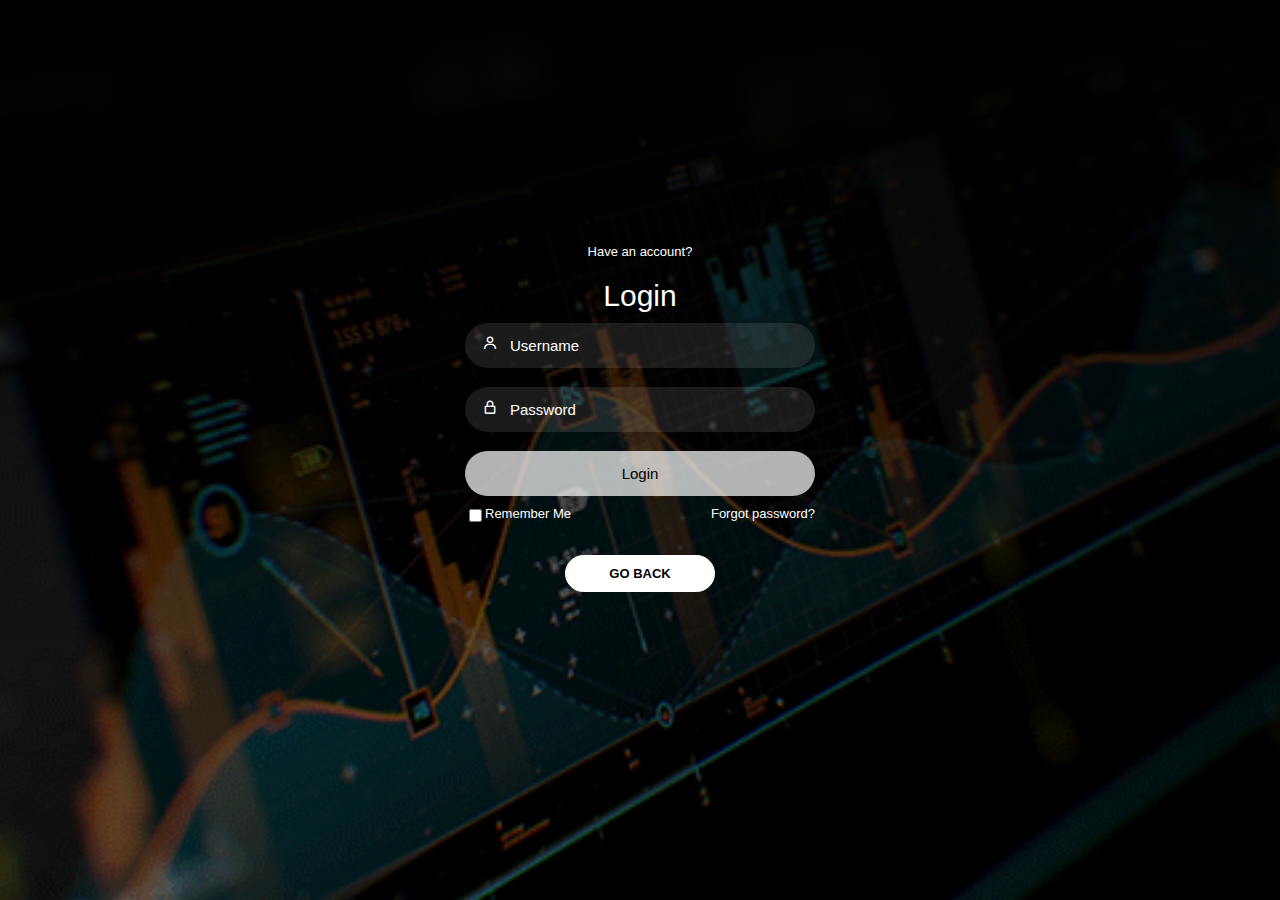
<file: login-signup/form.html>
<!DOCTYPE html>
<html lang="en">
<head>
    <meta charset="UTF-8">
    <meta http-equiv="X-UA-Compatible" content="IE=edge">
    <meta name="viewport" content="width=device-width, initial-scale=1.0">
    <link rel="stylesheet" href="formstyle.css">
    <link href='https://unpkg.com/boxicons@2.1.4/css/boxicons.min.css' rel='stylesheet'>
     <link rel="icon" href="./images/bg1.jpg">
    <title>i2ForexTrade | Login</title>

</head>
<body>
   <div class="box">
    <div class="container">

        <div class="top">
            <span>Have an account?</span>
            <header>Login</header>
        </div>

        <div class="input-field">
            <input type="text" class="input" placeholder="Username" id="user">
            <i class='bx bx-user' ></i>
        </div>

        <div class="input-field">
            <input type="Password" class="input" placeholder="Password" id="password">
            <i class='bx bx-lock-alt'></i>
        </div>

        <div class="input-field">
            <input type="submit" class="submit" value="Login" id="">
        </div>

        <div class="two-col">
            <div class="one">
               <input type="checkbox" name="" id="check">
               <label for="check"> Remember Me</label>
            </div>
            <div class="two">
                <label><a href="#">Forgot password?</a></label>
            </div>

        </div>
        <div id="login-back">
            <span style="color: black;"><b>GO BACK</b></span>
        </div>
    </div>
</div>  
</body>
</html>
</file>
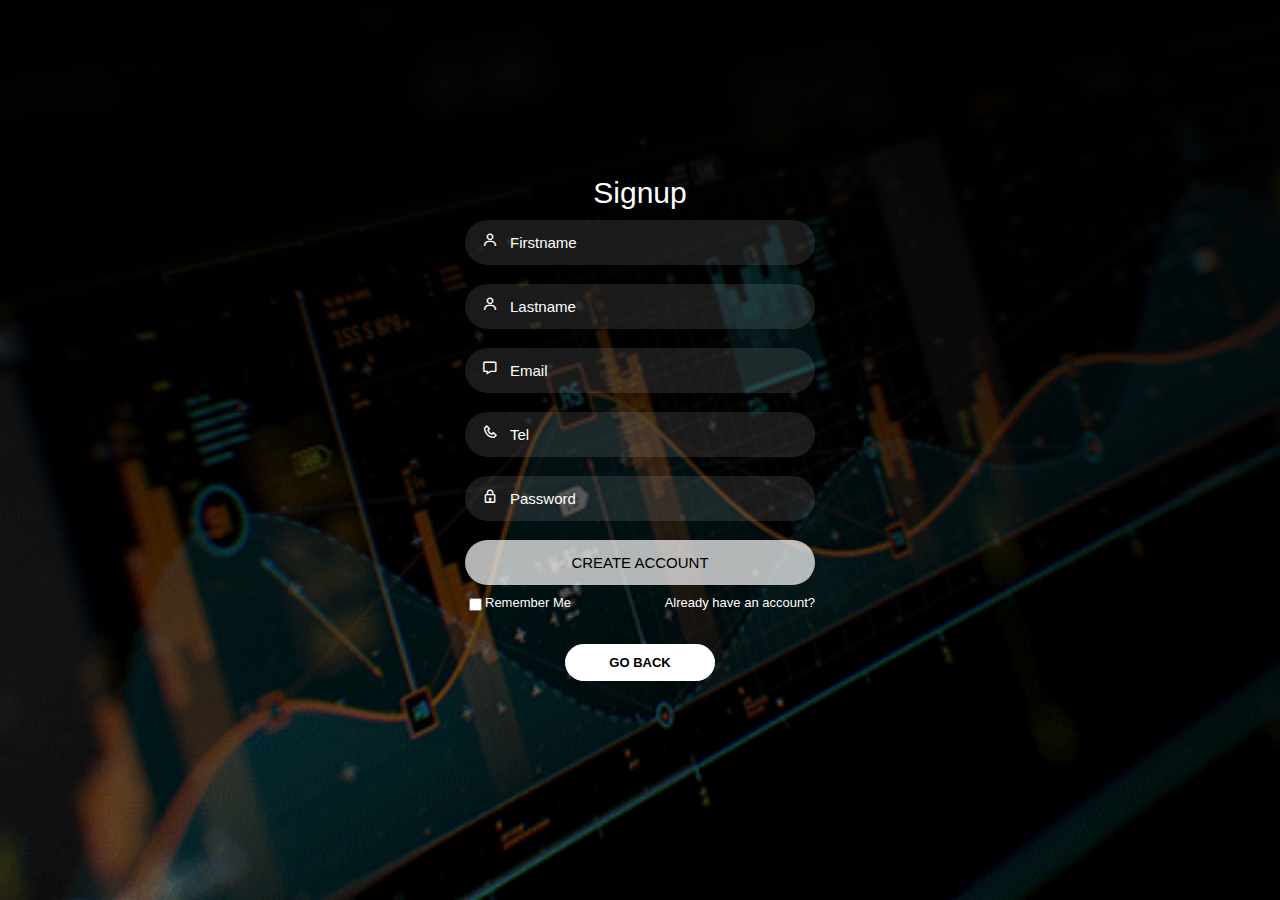
<file: login-signup/signup.html>
<!DOCTYPE html>
<html lang="en">
<head>
    <meta charset="UTF-8">
    <meta http-equiv="X-UA-Compatible" content="IE=edge">
    <meta name="viewport" content="width=device-width, initial-scale=1.0">
    <link rel="stylesheet" href="formstyle.css">
    <link href='https://unpkg.com/boxicons@2.1.4/css/boxicons.min.css' rel='stylesheet'>

    <title>i2ForexTrade | Signup</title>

</head>
<body>
   <div class="box">
    <div class="container">

        <div class="top">
            <span></span>
            <header>Signup</header>
        </div>

        <div class="input-field">
            <input type="text" class="input" placeholder="Firstname" id="">
            <i class='bx bx-user' ></i>
        </div>
        <div class="input-field">
            <input type="text" class="input" placeholder="Lastname" id="">
            <i class='bx bx-user' ></i>
        </div>
        <div class="input-field">
            <input type="text" class="input" placeholder="Email" id="">
            <i class='bx bx-message' ></i>
        </div>
        <div class="input-field">
            <input type="text" class="input" placeholder="Tel" id="">
            <i class='bx bx-phone' ></i>
        </div>
        <!--<div class="input-field">
            <input class="input" placeholder="Tel" id="">
            <i class='bx bx-phone' ></i>
            <input type="radio" name="gender" value="male" checked> Male<br>
            <input type="radio" name="gender" value="female"> Female<br>
            <input type="radio" name="gender" value="other"> Other 
        </div>-->

        <div class="input-field">
            <input type="Password" class="input" placeholder="Password" id="">
            <i class='bx bx-lock'></i>
        </div>

        <div class="input-field">
            <input type="submit" class="submit" value="CREATE ACCOUNT" id="">
        </div>

        <div class="two-col">
            <div class="one">
               <input type="checkbox" name="" id="check">
               <label for="check"> Remember Me</label>
            </div>
            <div class="two">
                <label><a href="login-signup/form.html">Already have an account?</a></label>
            </div>

        </div>
        <div id="login-back">
            <span style="color: black;"><b>GO BACK</b></span>
        </div>
    </div>
</div>  
</body>
</html>
</file>
<file: login-signup/formstyle.css>
@import url('https://fonts.googleapis.com/css2?family=Nunito:wght@400;600;800&display=swap');
*{
    font-family: 'poppins' ,sans-serif;
}
body{
    background-image: linear-gradient(rgb(1, 1, 1),rgba(0, 0, 0, 0.5)),url("images/gif1.gif");
    background-size: cover;
    background-position: center;
    background-attachment: fixed;
    background-repeat: no-repeat;
    
}
.box{
    display: flex;
    justify-content: center;
    align-items: center;
    min-height: 90vh;
}
.container{
    width: 350px;
    display: flex;
    flex-direction: column;
    padding: 0 15px 0 15px;
    
}
span{
    color: #fff;
    font-size: small;
    display: flex;
    justify-content: center;
    padding: 10px 0 10px 0;
}
header{
    color: #fff;
    font-size: 30px;
    display: flex;
    justify-content: center;
    padding: 10px 0 10px 0;
}

.input-field .input{
    height: 45px;
    width: 87%;
    border: none;
    border-radius: 30px;
    color: #fff;
    font-size: 15px;
    padding: 0 0 0 45px;
    background: rgba(255,255,255,0.1);
    outline: none;
}
i{
    position: relative;
    top: -33px;
    left: 17px;
    color: #fff;
}
::-webkit-input-placeholder{
    color: #fff;
}
.submit{
    border: none;
    border-radius: 30px;
    font-size: 15px;
    height: 45px;
    outline: none;
    width: 100%;
    color: black;
    background: rgba(255,255,255,0.7);
    cursor: pointer;
    transition: .3s ;
}
.submit:hover{
    box-shadow: 1px 5px 7px 1px rgba(0, 0, 0, 0.2);
}
.two-col{
    display: flex;
    flex-direction: row;
    justify-content: space-between;
    color: #fff;
    font-size: small;
    margin-top: 10px;
}
.one{
    display: flex;
}
label a{
    text-decoration: none;
    color: #fff;
}
#login-back{
    border:1px #fff solid;
    border-radius: 30px;
    background: #fff;
    margin-top: 30px;
    margin-left: 100px;
    margin-right: 100px;
}
#login-back:hover{
    background: #d4a601;
    color: black;
    border: none;
    transition: 2s;
}
.input-field :hover{
    border: #d4a601 1px solid;
    background: #d4a601;
    opacity: 70%;
    transition:1s;
}
</file>
